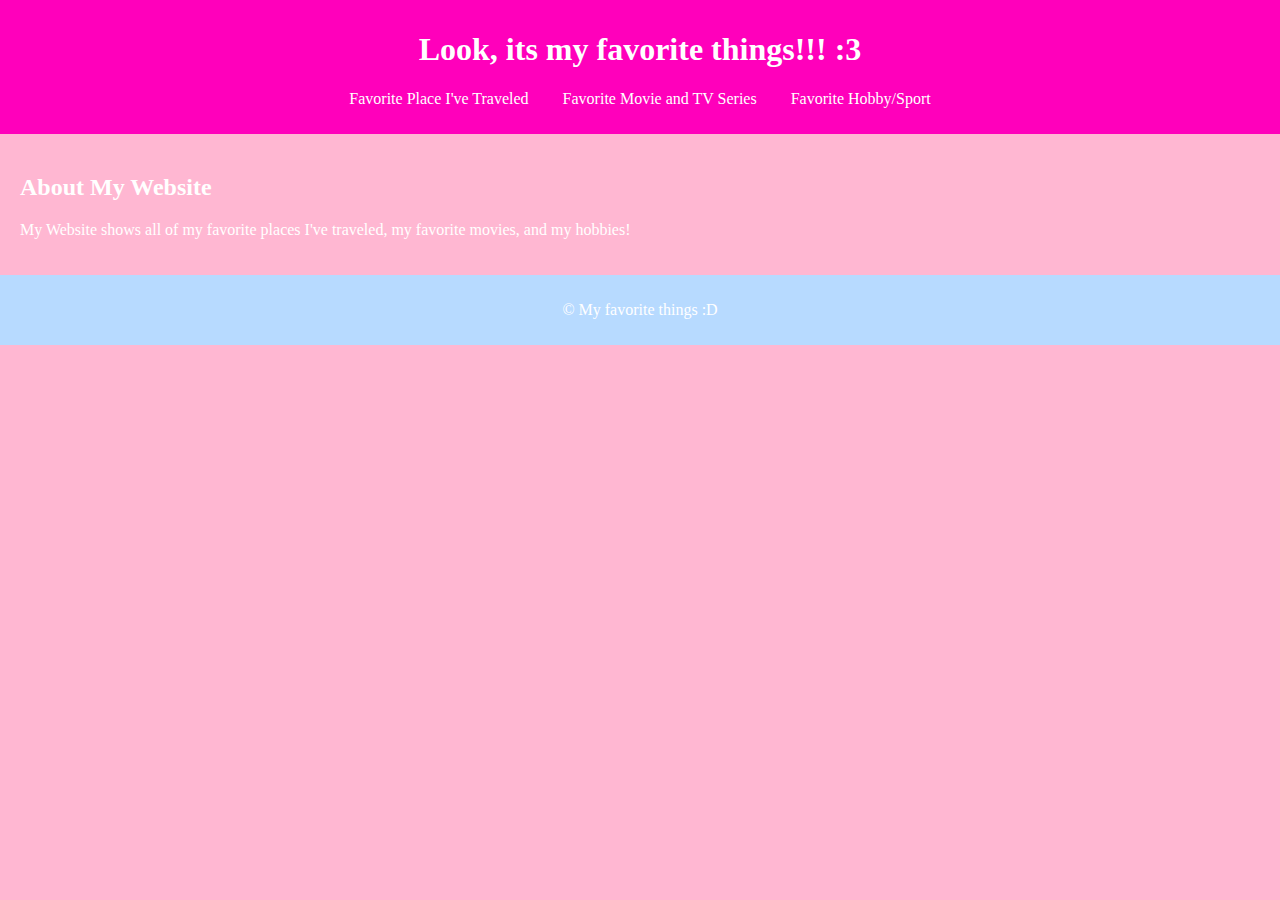
<file: index.html>
<!DOCTYPE html>
<html lang="en">
<head>
<meta charset="UTF-8">
<meta name="viewport" content="width=device-width, initial-scale=1.0">
<title>My Favorite Things</title>
<link rel="stylesheet" href="styles.css">
</head>
<body>
<header>
<h1>Look, its my favorite things!!! :3</h1>
<nav>
<ul>
<li><a href="travel.html">Favorite Place I've Traveled</a></li>
<li><a href="movie.html">Favorite Movie and TV Series</a></li>
<li><a href="hobby.html">Favorite Hobby/Sport</a></li>
</ul>
</nav>
</header>
<main>
    <h2>About My Website</h2>
    <p>My Website shows all of my favorite places I've traveled, my favorite movies, and my hobbies!</p>
</main>
<footer>
    <p>&copy; My favorite things :D</p>
</footer>
</body>
</html>
</file>
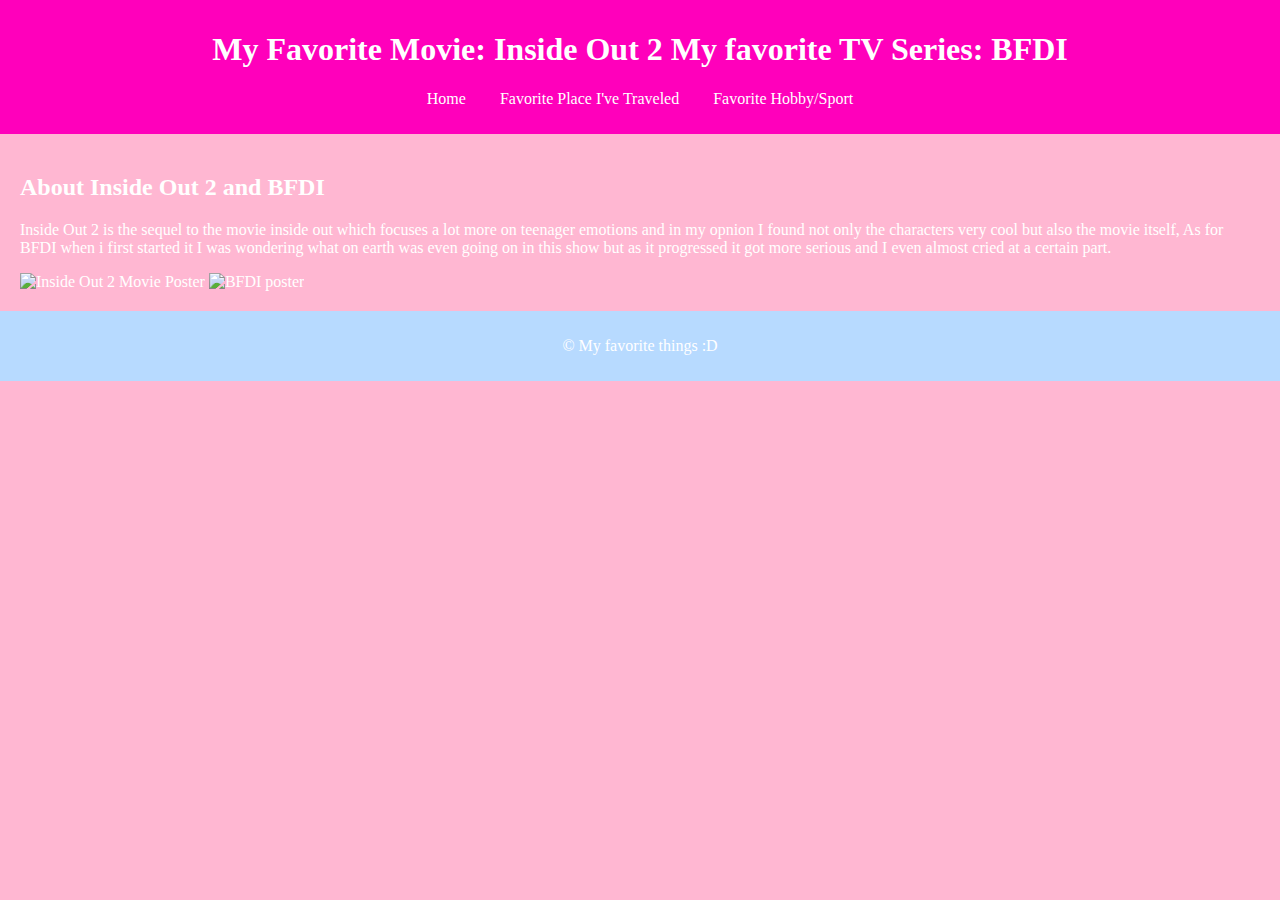
<file: movie.html>
<!DOCTYPE html>
<html lang="en">
    <head>
        <meta charset="UTF-8">
        <meta name="viewport" content="width=device-width, initial-scale=1.0">
        <title>Favorite Movie and TV Series</title>
        <link rel="stylesheet" href="styles.css">
    </head>
    <body>
        <header>
            <h1>My Favorite Movie: Inside Out 2
                My favorite TV Series: BFDI
            </h1>
            <nav>
                <ul>
                    <li><a href="index.html">Home</a></li>
                    <li><a href="travel.html">Favorite Place I've Traveled</a></li>
                    <li><a href="hobby.html">Favorite Hobby/Sport</a></li>
                </ul>
            </nav>
        </header>
        <main>
            <h2>About Inside Out 2 and BFDI</h2>
            <p>Inside Out 2 is the sequel to the movie inside out which focuses a lot more on teenager emotions and in my opnion I found not only the characters very cool but also the movie itself, As for BFDI when i first started it I was wondering what on earth was even going on in this show but as it progressed it got more serious and I even almost cried at a certain part.</p>
            <img scr="https://m.media-amazon.com/images/I/714xn6rxXSL.jpg" alt="Inside Out 2 Movie Poster">
            <img scr="https://images-wixmp-ed30a86b8c4ca887773594c2.wixmp.com/f/6ba81585-6f61-47b8-a1ef-9ab55eeff68e/d8r5uuo-078dd6a1-2b41-4cce-adb5-0a190d177fb8.png?token=eyJ0eXAiOiJKV1QiLCJhbGciOiJIUzI1NiJ9.[base64].CMt3l4PD8q_IFfjGIZ3Rs3TD8EKe_TzBzCCaUme1wR0" alt="BFDI poster">
        </main>
        <footer>
            <p>&copy; My favorite things :D</p>
        </footer>
    </body>
</html>
</file>
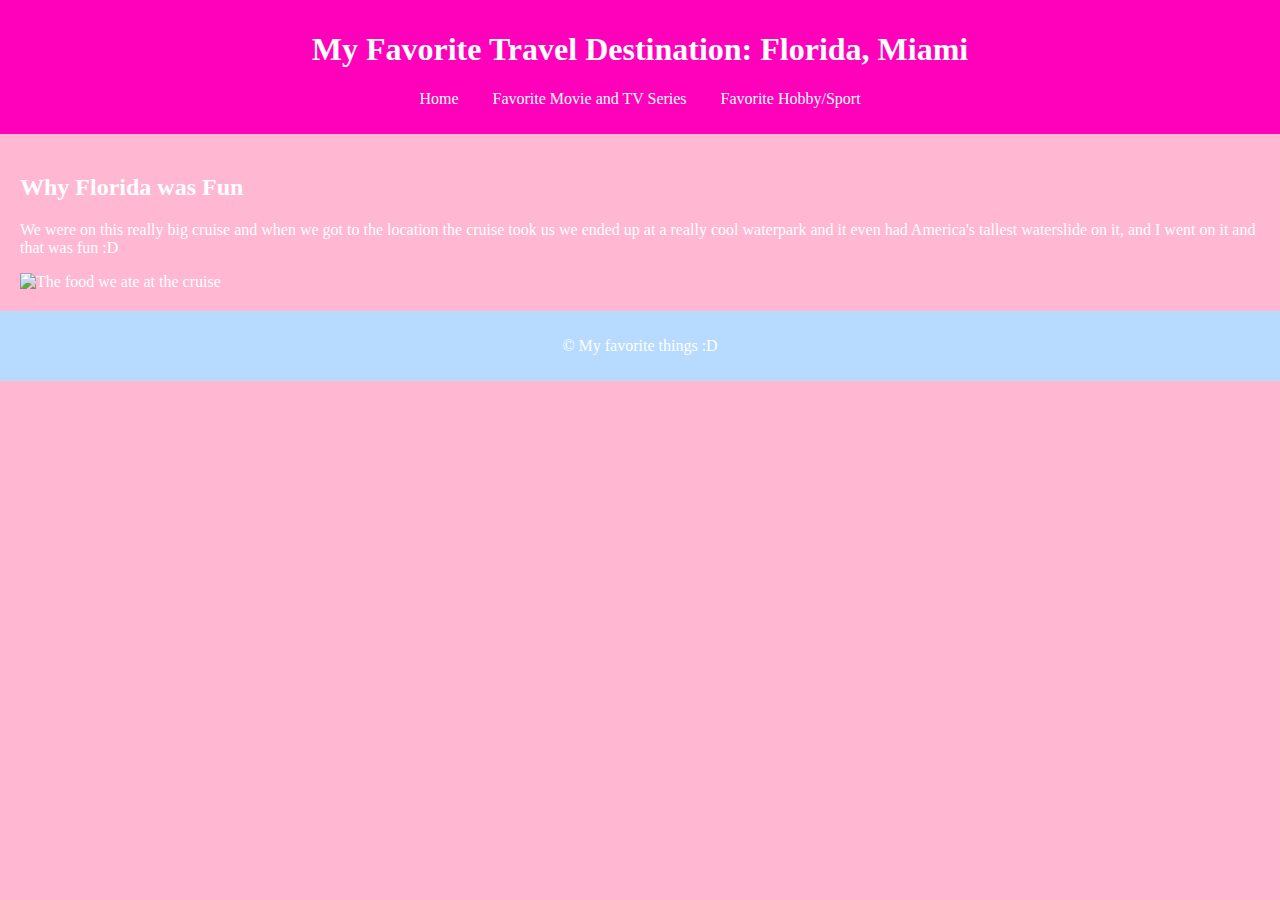
<file: travel.html>
<!DOCTYPE html>
<html lang="en">
<head>
    <meta charset="UTF-8">
    <meta name="viewport" content="width=device-width, initial-scale=1.0">
    <title>My Favorite Places I've Traveled!!</title>
    <link rel="stylesheet" href="styles.css">
</head>
<body>
    <header>
        <h1>My Favorite Travel Destination: Florida, Miami</h1>
        <nav>
            <ul>
                <li><a href="index.html">Home</a></li>
                <li><a href="movie.html">Favorite Movie and TV Series</a></li>
                <li><a href="hobby.html">Favorite Hobby/Sport</a></li>
            </ul>
        </nav>
    </header>
    <main>
        <h2>Why Florida was Fun</h2>
        <p>We were on this really big cruise and when we got to the location the cruise took us we ended up at a really cool waterpark and it even had America's tallest waterslide on it, and I went on it and that was fun :D</p>
        <img scr="https://lh3.googleusercontent.com/pw/[base64]w1088-h1450-s-no?authuser=0" alt="The food we ate at the cruise">
    </main>
    <footer>
        <p>&copy; My favorite things :D</p>
    </footer>
</body>
</html>
</file>
<file: styles.css>
body 
{ font-family: Georgia, 'Times New Roman', Times, serif, sans-serif; 
    margin: 0; 
    padding: 0; 
    background-color: #ffb7d2; 
    color: #ffffff; 
} 
header { 
    background: #ff00bb; 
    color: white; 
    padding: 10px 0; 
    text-align: center; 
} 
nav ul { 
    list-style: none; 
    padding: 0; 
} 
nav ul li { 
    display: inline;
     margin: 0 15px;
     } 
     nav ul li a { 
        color: white; 
        text-decoration: none; 
    } 
    nav ul li a:hover { 
        text-decoration: underline; 
    } main { 
        padding: 20px; 
    } 
    footer { 
        text-align: center; 
        padding: 10px 0; 
        background: #b7daff; 
        color: white; 
        position: relative; 
        bottom: 0; 
        width: 100%; 
    }
</file>
